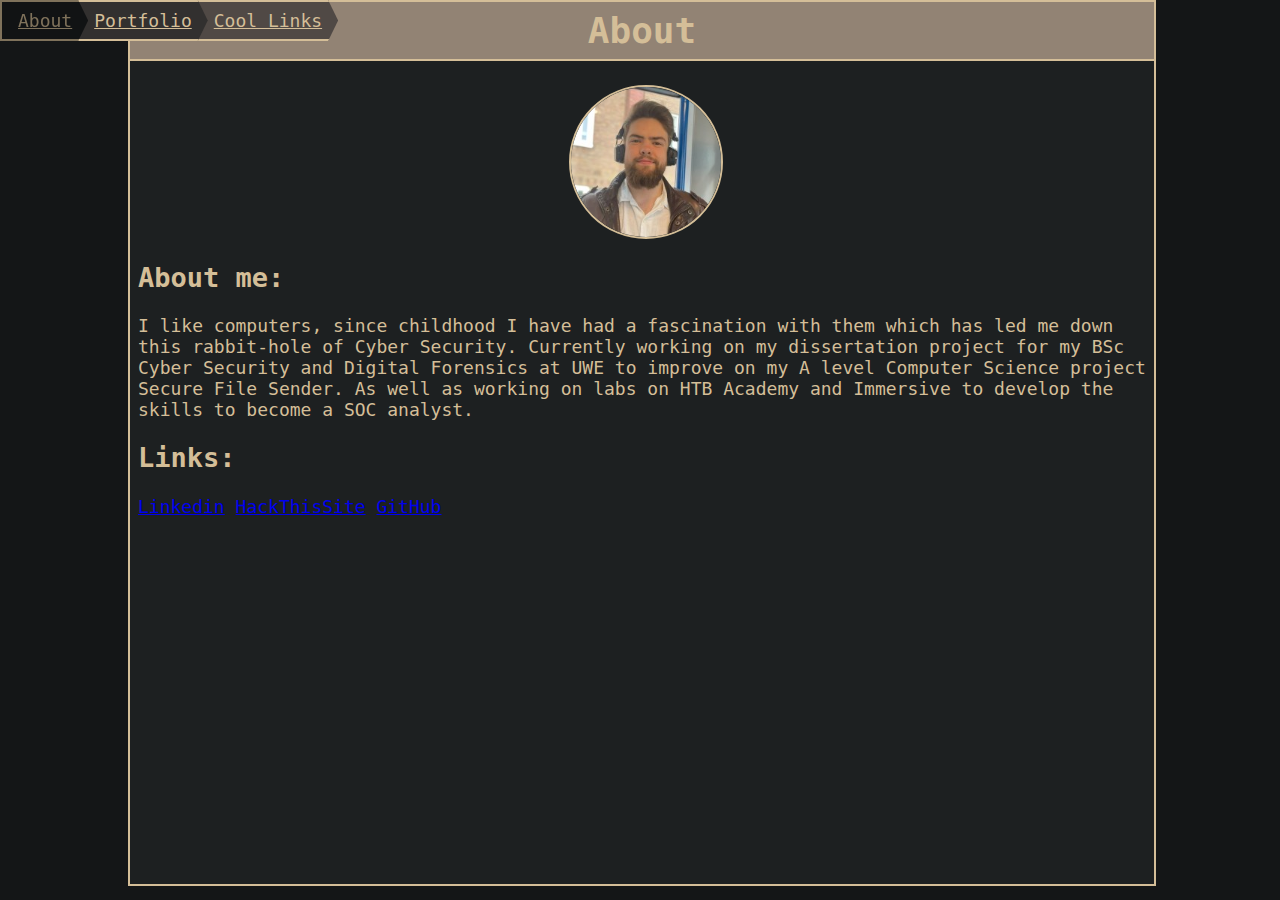
<file: index.html>
<header>
    <link rel="stylesheet" href="style.css">
</header>
<body>
    <div class="header_menu">
        <a href="index.html" class="menu_1">About</a>
        <a href="portfolio.html" class="menu_2">Portfolio</a>
        <a href="cool_links.html" class="menu_3">Cool Links</a>
    </div>
    <div class="content">
        <h1 class="content_title">About</h1>
        <div class="content_text">
            <img src="src/pfp.jpg" alt="Casper Wright" class="profile_image">
            <h2 id="about-me-">About me:</h2>
            <p>I like computers, since childhood I have had a fascination with them which has led me down this rabbit-hole of Cyber Security. Currently working on my dissertation project for my BSc Cyber Security and Digital Forensics at UWE to improve on my A level Computer Science project Secure File Sender. As well as working on labs on HTB Academy and Immersive to develop the skills to become a SOC analyst.</p>
            <h2 id="links-">Links:</h2>
            <p><a href="https://www.linkedin.com/in/casper-wright/">Linkedin</a>
            <a href="https://www.hackthissite.org/user/view/sacnit/">HackThisSite</a>
            <a href="https://github.com/sacnit">GitHub</a></p>
        </div>
    </div>
</body>
</file>
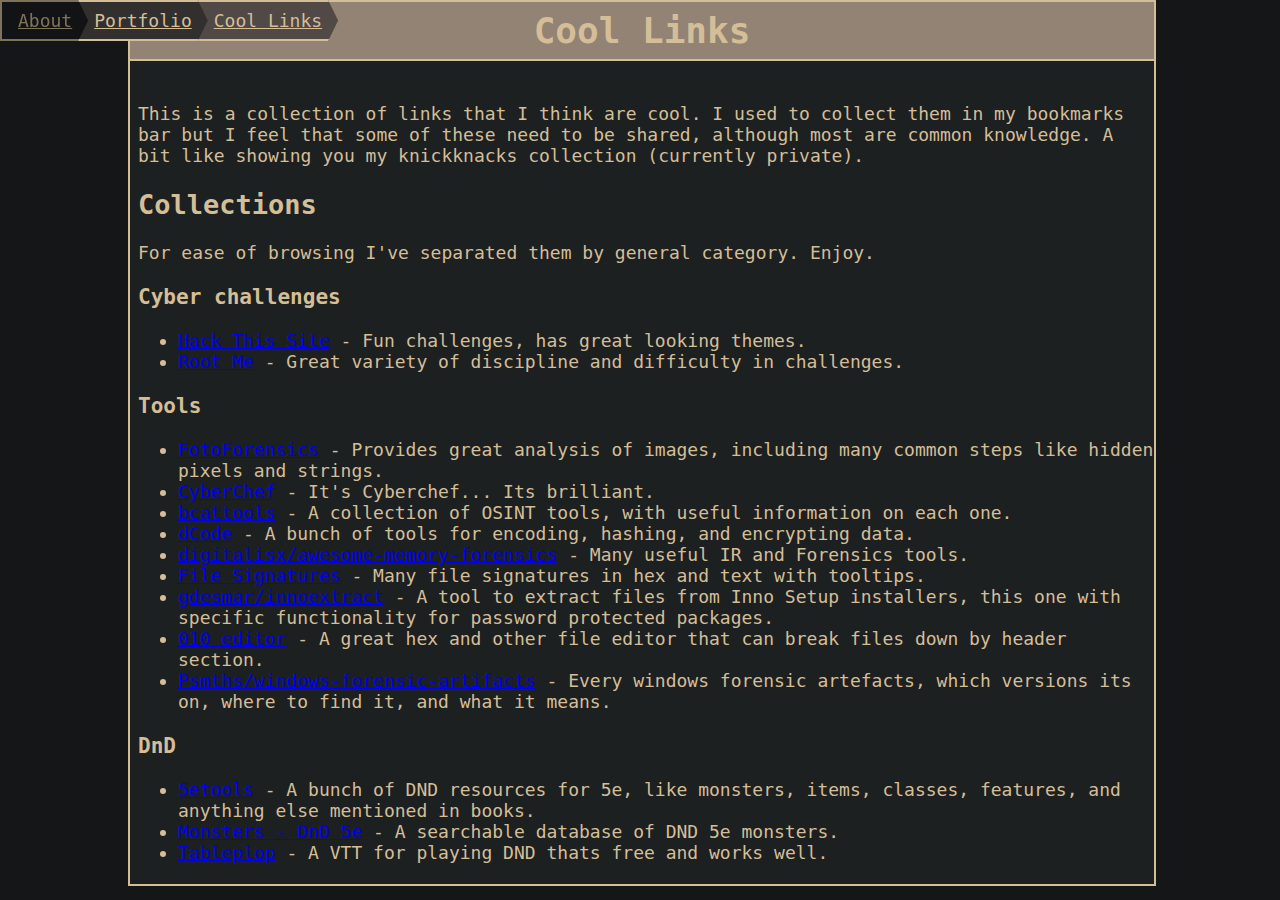
<file: cool_links.html>
<header>
    <link rel="stylesheet" href="style.css">
</header>
<body>
    <div class="header_menu">
        <a href="index.html" class="menu_1">About</a>
        <a href="portfolio.html" class="menu_2">Portfolio</a>
        <a href="cool_links.html" class="menu_3">Cool Links</a>
    </div>
    <div class="content">
        <h1 class="content_title">Cool Links</h1>
        <div class="content_text">
            <p>This is a collection of links that I think are cool. I used to collect them in my bookmarks bar but I feel that some of these need to be shared, although most are common knowledge. A bit like showing you my knickknacks collection (currently private).</p>
            <h2 id="collections">Collections</h2>
            <p>For ease of browsing I&#39;ve separated them by general category. Enjoy.</p>
            <h3 id="cyber-challenges">Cyber challenges</h3>
            <ul>
                <li><a href="https://www.hackthissite.org/">Hack This Site</a> - Fun challenges, has great looking themes.</li>
                <li><a href="https://www.root-me.org/?page=news&amp;lang=en">Root Me</a> - Great variety of discipline and difficulty in challenges.</li>
            </ul>

            <h3 id="tools">Tools</h3>
            <ul>
                <li><a href="https://fotoforensics.com/">FotoForensics</a> - Provides great analysis of images, including many common steps like hidden pixels and strings.</li>
                <li><a href="https://gchq.github.io/CyberChef/">CyberChef</a> - It's Cyberchef... Its brilliant.</li>
                <li><a href="https://bellingcat.gitbook.io/toolkit">bcattools</a> - A collection of OSINT tools, with useful information on each one.</li>
                <li><a href="https://www.dcode.fr/">dCode</a> - A bunch of tools for encoding, hashing, and encrypting data.</li>
                <li><a href="https://github.com/digitalisx/awesome-memory-forensics">digitalisx/awesome-memory-forensics</a> - Many useful IR and Forensics tools.</li>
                <li><a href="https://www.garykessler.net/library/file_sigs.html">File Signatures</a> - Many file signatures in hex and text with tooltips.</li>
                <li><a href="https://github.com/gdesmar/innoextract">gdesmar/innoextract</a> - A tool to extract files from Inno Setup installers, this one with specific functionality for password protected packages.</li>
                <li><a href="https://www.sweetscape.com/010editor/">010 editor</a> - A great hex and other file editor that can break files down by header section.</li>
                <li><a href="https://github.com/Psmths/windows-forensic-artifacts">Psmths/windows-forensic-artifacts</a> - Every windows forensic artefacts, which versions its on, where to find it, and what it means.</li>
            </ul>

            <h3 id="dnd">DnD</h3>
            <ul>
                <li><a href="https://5e.tools/">5etools</a> - A bunch of DND resources for 5e, like monsters, items, classes, features, and anything else mentioned in books.</li>
                <li><a href="https://www.aidedd.org/dnd-filters/monsters.php">Monsters - DnD 5e</a> - A searchable database of DND 5e monsters.</li>
                <li><a href="https://new.tableplop.com/">Tableplop</a> - A VTT for playing DND thats free and works well.</li>
            </ul>

            <h3 id="misc">Misc</h3>
            <ul>
                <li><a href="https://gitlab.com/phoneybadger/pokemon-colorscripts">phoneybadger/pokemon-colorscripts</a> - It makes pokemon in your terminal.</li>
                <li><a href="https://github.com/fire1ce/DDNS-Cloudflare-Bash">fire1ce/DDNS-Cloudflare-Bash</a> - A script for managing Cloudflare DDNS updates.</li>
                <li><a href="https://www.semanticscholar.org/">semanticscholar</a> - Makes searching for research papers easier.</li>
            </ul>
        </div>
    </div>
</body>
</file>
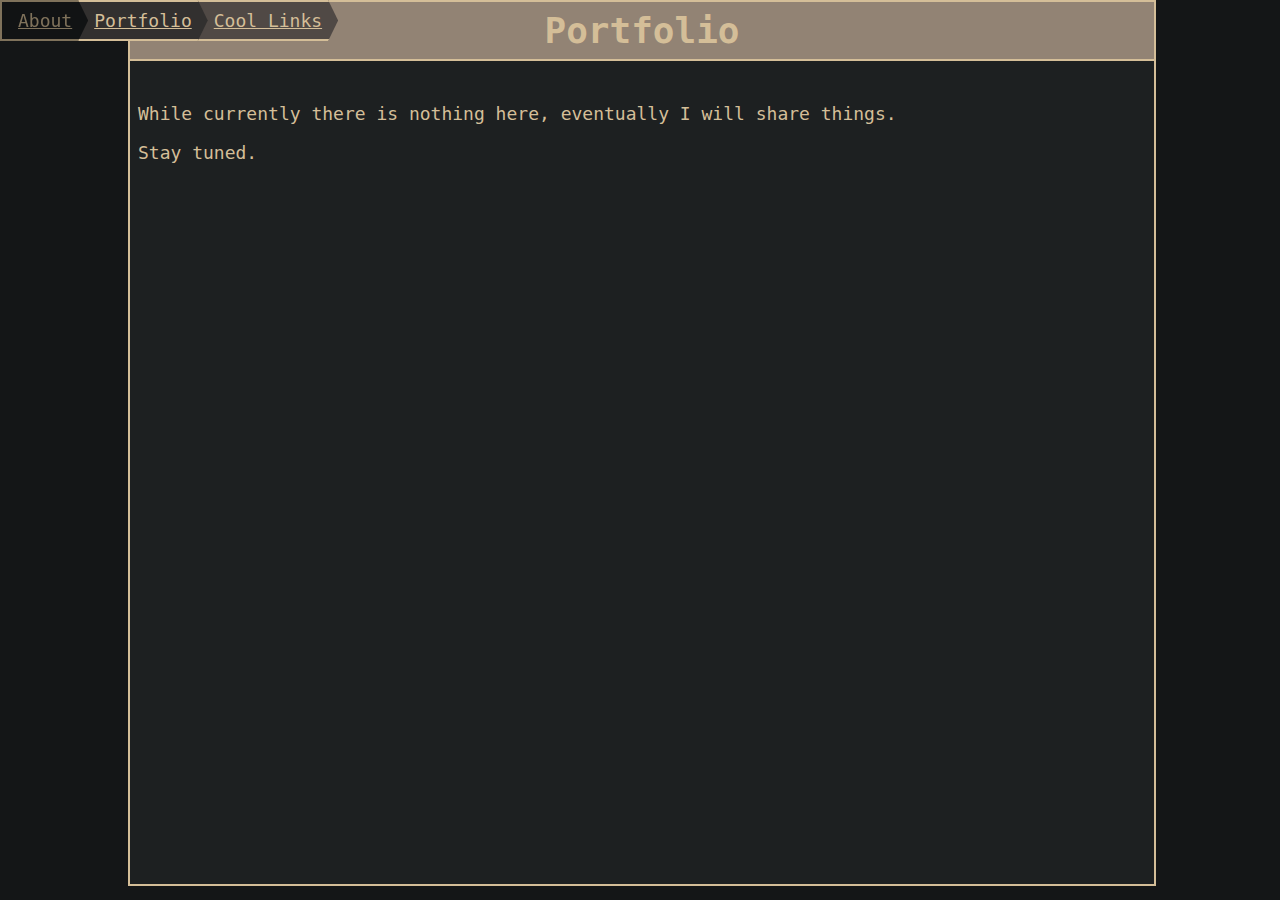
<file: portfolio.html>
<header>
    <link rel="stylesheet" href="style.css">
</header>
<body>
    <div class="header_menu">
        <a href="index.html" class="menu_1">About</a>
        <a href="portfolio.html" class="menu_2">Portfolio</a>
        <a href="cool_links.html" class="menu_3">Cool Links</a>
    </div>
    <div class="content">
        <h1 class="content_title">Portfolio</h1>
        <div class="content_text">
            <p>While currently there is nothing here, eventually I will share things.</p>
            <p>Stay tuned.</p>
        </div>
    </div>
</body>
</file>
<file: style.css>
/* Gruvbox Dark Theme Inspired Stylesheet */
/* https://user-images.githubusercontent.com/58662350/213884009-87533cf3-e3c5-4d46-85f7-f6993b6dd887.png */
/* https://user-images.githubusercontent.com/37491630/75227134-891fbb80-57a5-11ea-878e-b8b2972cfd6e.png */
body {
    padding: 0;
    margin: 0;
    background-color: #141617;
    color: #d4be98;
    font-size: 18px;
    font-family: 'DejaVu Sans Mono', monospace;
}
/* Navigation menu styles */
.header_menu {
    position: fixed;
    display: flex;
    flex-direction: row;
    gap: 0;
}
.menu_1, .menu_2, .menu_3 {
    display: flex;
    width: fit-content;
    padding: 8px 16px;
    color: #d4be98;
    background-color: #1d2021; /* Default background to avoid gaps */
    position: relative;
    clip-path: polygon(0 0, calc(100% - 10px) 0, 100% 50%, calc(100% - 10px) 100%, 0 100%);
    border: 2px solid #d4be98;
    border-left: none; /* Remove left border for seamless slant */
    border-right: none;
}
.menu_1 {
    clip-path: polygon(0 0, calc(100% - 10px) 0, 100% 50%, calc(100% - 10px) 100%, 0 100%);
    border-left: 2px solid #d4be98; /* Add left border for the first menu */
    z-index: 3;
}
.menu_2 {
    background-color: #32302f;
    margin-left: -10px;
    z-index: 2;
}
.menu_3 {
    background-color: #504945;
    margin-left: -10px;
    z-index: 1;
}
.menu_1:hover, .menu_2:hover, .menu_3:hover {
    filter: brightness(60%); /* Darkens the element by 10% */
    transition: filter 0.3s ease; /* Smooth transition effect */
}
/* Main conent styles */
/* markdown converted by https://markdowntohtml.com/ for the content */
.content {
    background-color: #1d2021;
    border: 2px solid #d4be98;
    width: 80%;
    height: 98%;
    margin-left: 10%;
    padding-top: 0;
    margin-top: 0;
}
.content_title {
    background: #928374;
    color: inherit;
    padding: 8px; /* Add padding for spacing inside the section */
    border-bottom: 2px solid #d4be98; /* Add a bottom border */
    margin-top: 0;
    text-align: center;;
}
.content_text {
    padding-left: 8px;
    padding-bottom: 8px;
    height: calc(98% - 88px);
    overflow-y: scroll;
    overflow-x: hidden;
    word-wrap: break-word;
    overflow-wrap: break-word;
}
.profile_image {
    width: 150px;
    height: 150px;
    border-radius: 50%;
    object-fit: cover;
    overflow: hidden;
    border: 2px solid #d4be98;
    display: block;
    margin: 0 auto;
}
</file>
